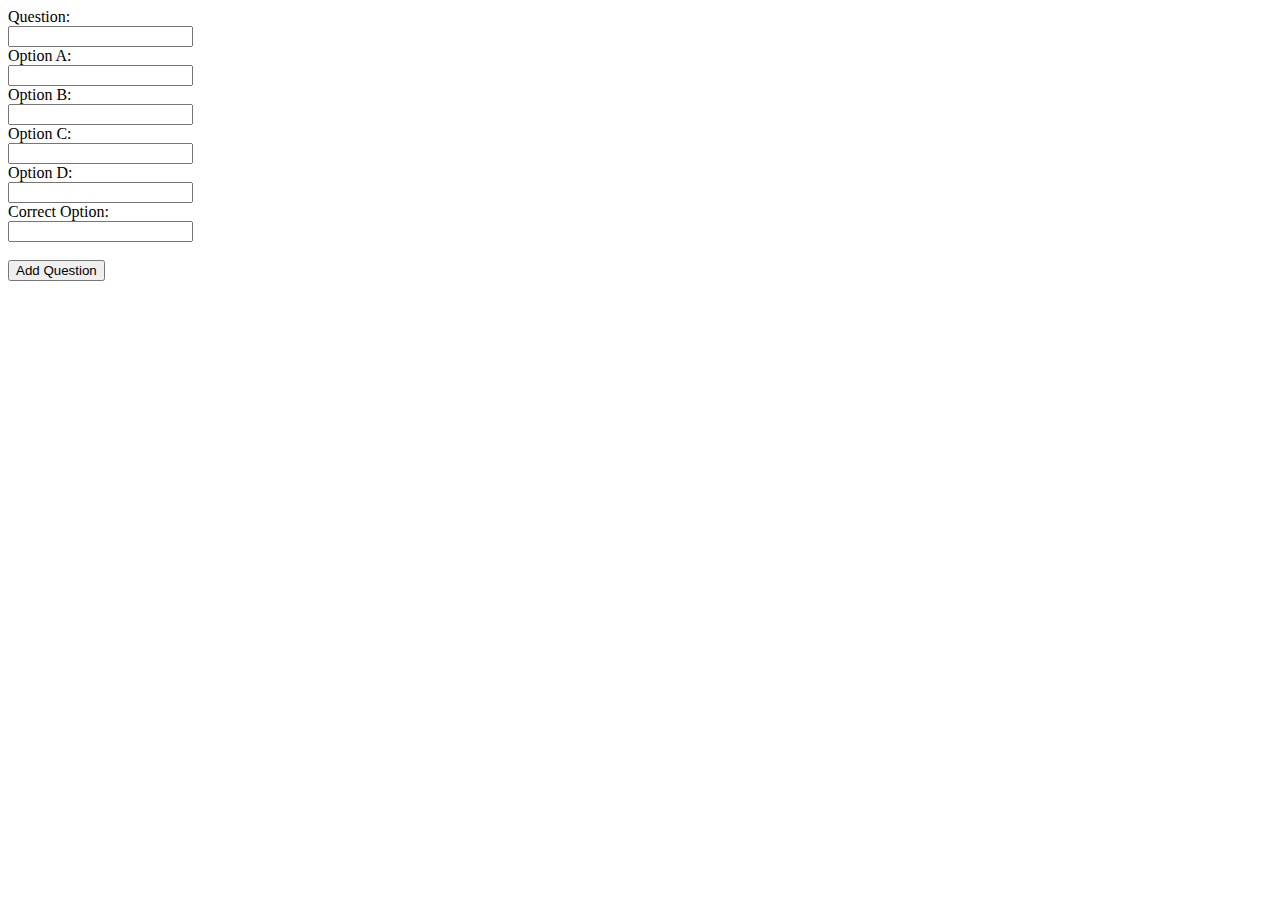
<file: index.html>
<!DOCTYPE html>
<html lang="en">
<head>
    <meta charset="UTF-8">
    <title>Add Question</title>
</head>
<body>
    <form action="path_to_your_script.php" method="POST">
        <label for="question">Question:</label><br>
        <input type="text" id="question" name="question"><br>

        <label for="option_a">Option A:</label><br>
        <input type="text" id="option_a" name="option_a"><br>

        <label for="option_b">Option B:</label><br>
        <input type="text" id="option_b" name="option_b"><br>

        <label for="option_c">Option C:</label><br>
        <input type="text" id="option_c" name="option_c"><br>

        <label for="option_d">Option D:</label><br>
        <input type="text" id="option_d" name="option_d"><br>

        <label for="correct_option">Correct Option:</label><br>
        <input type="text" id="correct_option" name="correct_option"><br><br>

        <input type="submit" value="Add Question">
    </form>
</body>
</html>
</file>
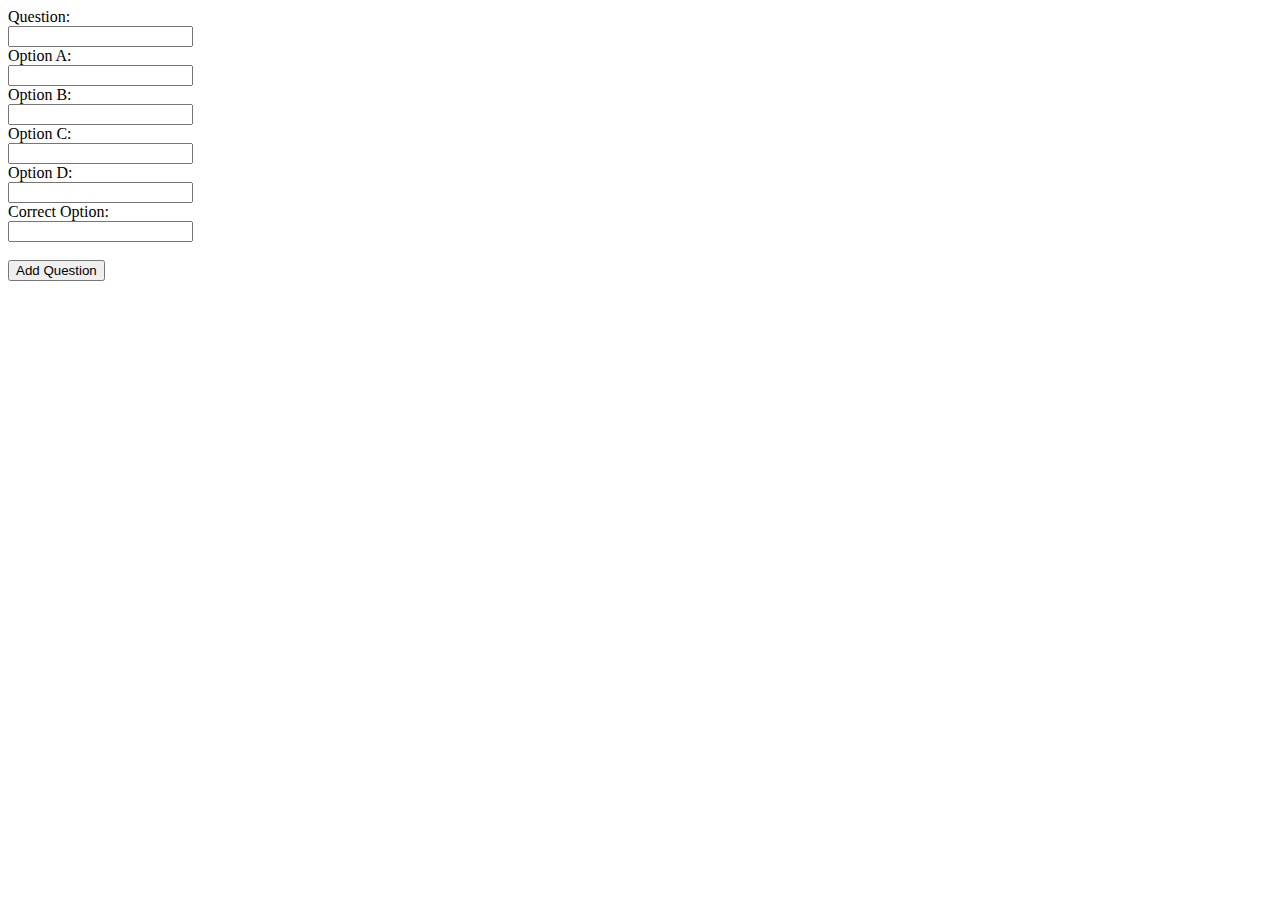
<file: add_question_form.html>
<!DOCTYPE html>
<html lang="en">
<head>
    <meta charset="UTF-8">
    <title>Add Question</title>
</head>
<body>
    <form action="add_question.php" method="POST">
        <label for="question">Question:</label><br>
        <input type="text" id="question" name="question"><br>

        <label for="option_a">Option A:</label><br>
        <input type="text" id="option_a" name="option_a"><br>

        <label for="option_b">Option B:</label><br>
        <input type="text" id="option_b" name="option_b"><br>

        <label for="option_c">Option C:</label><br>
        <input type="text" id="option_c" name="option_c"><br>

        <label for="option_d">Option D:</label><br>
        <input type="text" id="option_d" name="option_d"><br>

        <label for="correct_option">Correct Option:</label><br>
        <input type="text" id="correct_option" name="correct_option"><br><br>

        <input type="submit" value="Add Question">
    </form>
</body>
</html>
</file>
